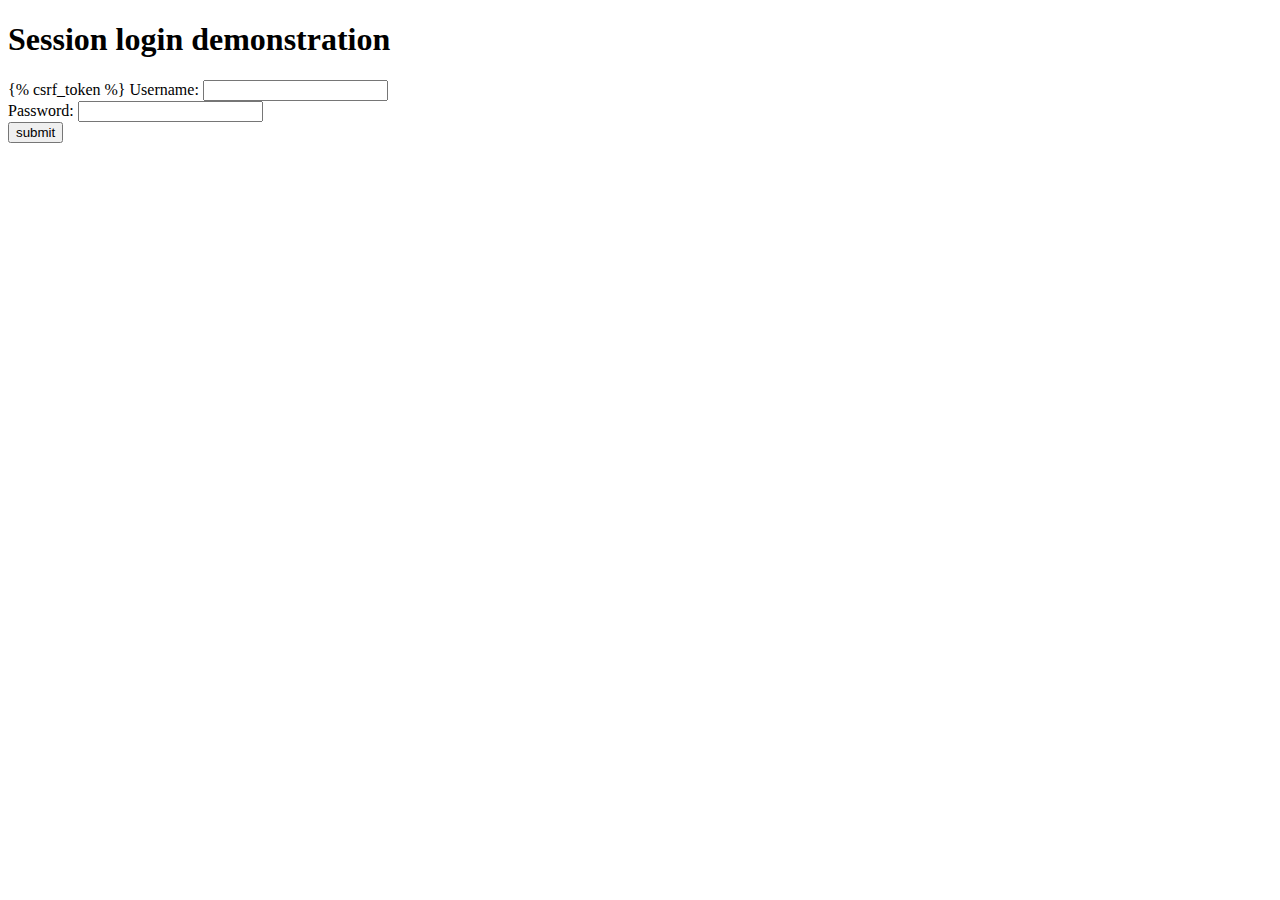
<file: blogProject/Templates/Session_app/login.html>
<!DOCTYPE html>
<html lang="en">
<head>
    <meta charset="UTF-8">
    <meta name="viewport" content="width=device-width, initial-scale=1.0">
    <title>Document</title>
</head>
<body>
    <h1> Session login demonstration</h1>
    <form method="POST">
        {% csrf_token %} 
        Username: <input type="text" name="username"><br>
        Password: <input type="password" name="password"><br>
        <input type="submit" value="submit">
    </form>
</body>
</html>
</file>
